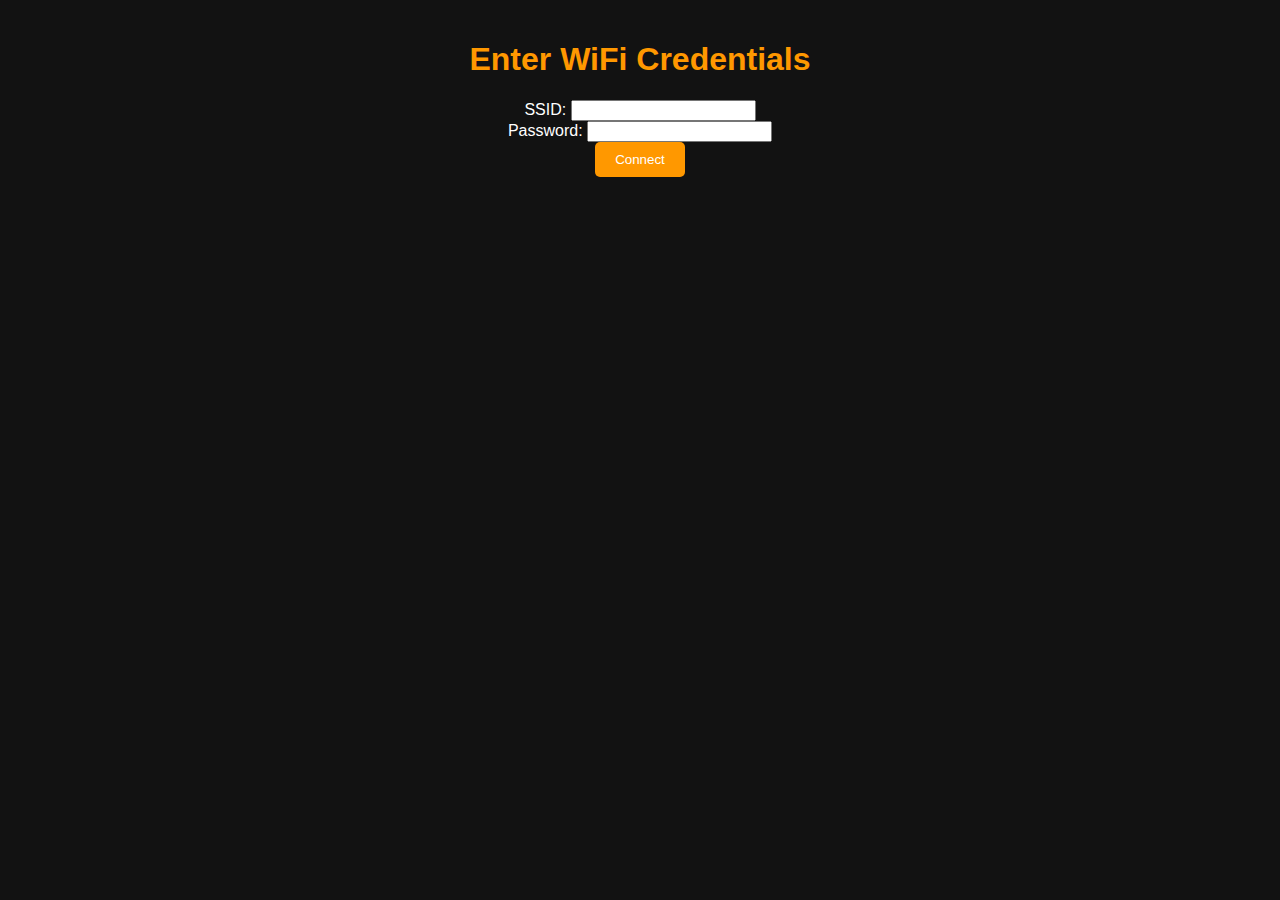
<file: data/index.html>
<!DOCTYPE html>
<html>

<head>
  <link rel="stylesheet" type="text/css" href="styles.css">
</head>

<body>
  <div class="container">
    <h1>Enter WiFi Credentials</h1>

    <form method="post" action="/connect">
      SSID: <input type="text" name="ssid" /><br />
      Password: <input type="password" name="password" /><br />
      <input type="submit" value="Connect" />
    </form>
  </div>
</body>

</html>
</file>
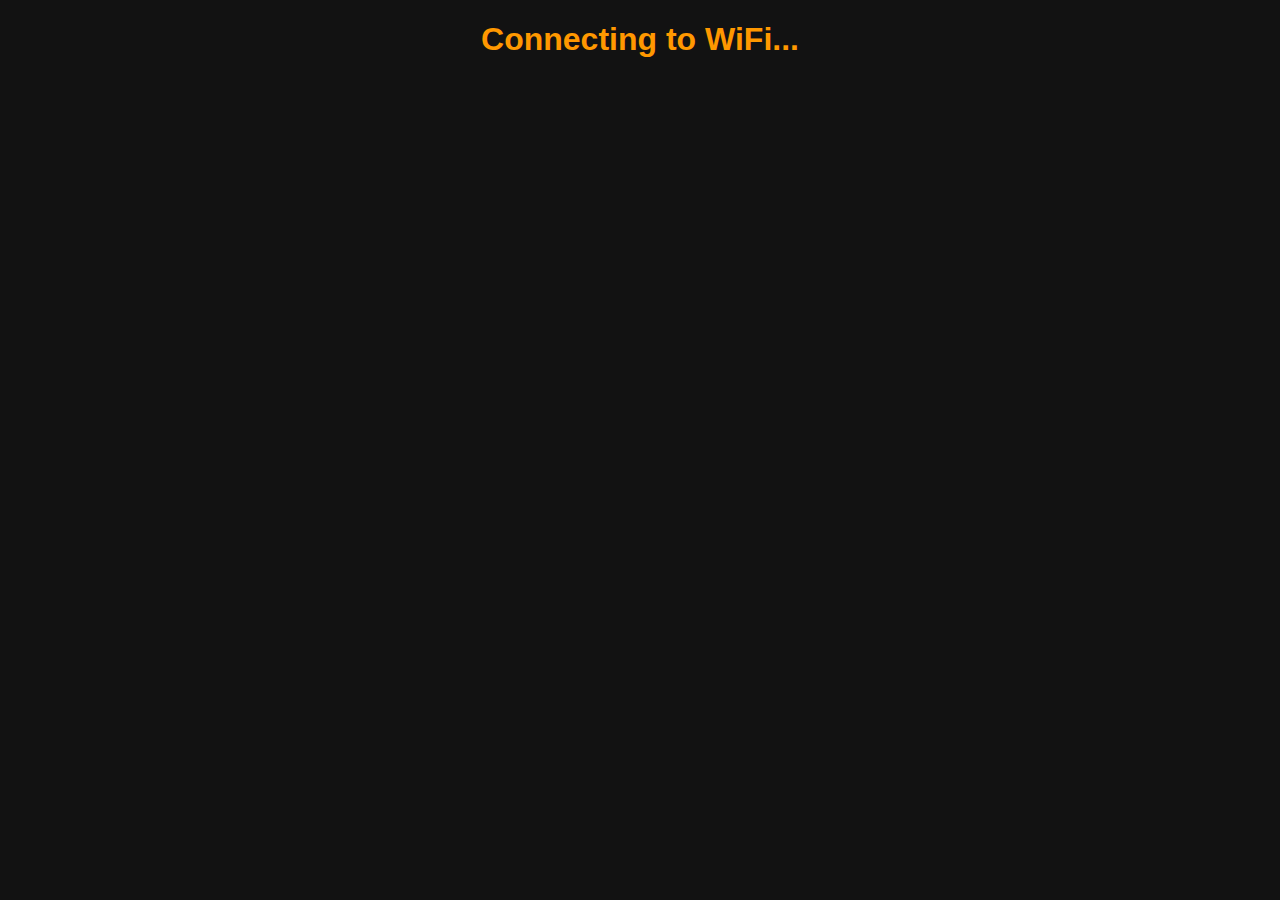
<file: data/connect.html>
<!DOCTYPE html>
<html lang="en">

<head>
  <meta charset="UTF-8">
  <meta name="viewport" content="width=device-width, initial-scale=1.0">
  <title>Connecting to WiFi</title>
  <link rel="stylesheet" type="text/css" href="styles.css">
</head>

<body>
  <div class="connecting-container">
    <h1 class="connecting-title">Connecting to WiFi...</h1>
    <!-- You can add additional content or animations here -->
  </div>
</body>

</html>
</file>
<file: data/styles.css>
body {
  background-color: #121212; /* Dark background color */
  color: #ffffff; /* White text color */
  font-family: Arial, sans-serif;
  margin: 0; /* Reset default margin */
  padding: 0; /* Reset default padding */
}

.container {
  width: 90%; /* Adjusted width for mobile */
  margin: 0 auto; /* Center the container horizontally */
  padding-top: 20px; /* Add space at the top */
  text-align: center;
}

h1 {
  color: #ff9800; /* Orange heading color */
  text-align: center; /* Center the heading */
}

/* Form styles */
form {
  margin-top: 20px; /* Add some space between heading and form */
  text-align: center; /* Center the form */
}

/* Remove up and down arrows from number input fields */
input[type="number"]::-webkit-inner-spin-button,
input[type="number"]::-webkit-outer-spin-button {
  -webkit-appearance: none;
  margin: 0;
}

input[type="number"] {
  background-color: #424242; /* Darker background for input fields */
  color: #ffffff; /* White text color */
  border: 1px solid #757575; /* Border color */
  padding: 5px; /* Decrease padding */
  margin-bottom: 10px; /* Add space between inputs */
  width: 30px; /* Set input fields width */
  border-radius: 5px; /* Add rounded corners */
}

input[type="submit"] {
  background-color: #ff9800; /* Orange button color */
  color: #ffffff; /* White text color */
  border: none;
  padding: 10px 20px;
  cursor: pointer;
  border-radius: 5px; /* Add rounded corners */
}

input[type="submit"]:hover {
  background-color: #ffab40; /* Darker orange color on hover */
}

#alarmList {
  list-style-type: none; /* Remove bullet points */
  padding: 0; /* Remove default padding */
  display: flex; /* Use flexbox for layout */
  flex-direction: column; /* Stack items vertically */
  align-items: center; /* Center items horizontally */
}

#alarmList li {
  margin-bottom: 10px; /* Add space between items */
  padding: 10px; /* Add padding to list items */
  background-color: #333333; /* Dark background for list items */
  border-radius: 10px; /* Add rounded corners */
}


.trash-icon {
  cursor: pointer; /* Change cursor to pointer on hover */
  color: #ff3333; /* Red color for trash icon */
  margin-left: 5px; /* Add some space between icon and text */
}

/* Media query for small screens (phones) */

@media only screen and (max-width: 768px) {
  .container {
    height: 100vh; /* Full height of the viewport */
    display: flex; /* Use flexbox for layout */
    justify-content: center; /* Center content horizontally */
    align-items: center; /* Center content vertically */
    flex-direction: column; /* Stack items vertically */
  }

  form {
    margin-top: 0px;
  }
}
</file>
